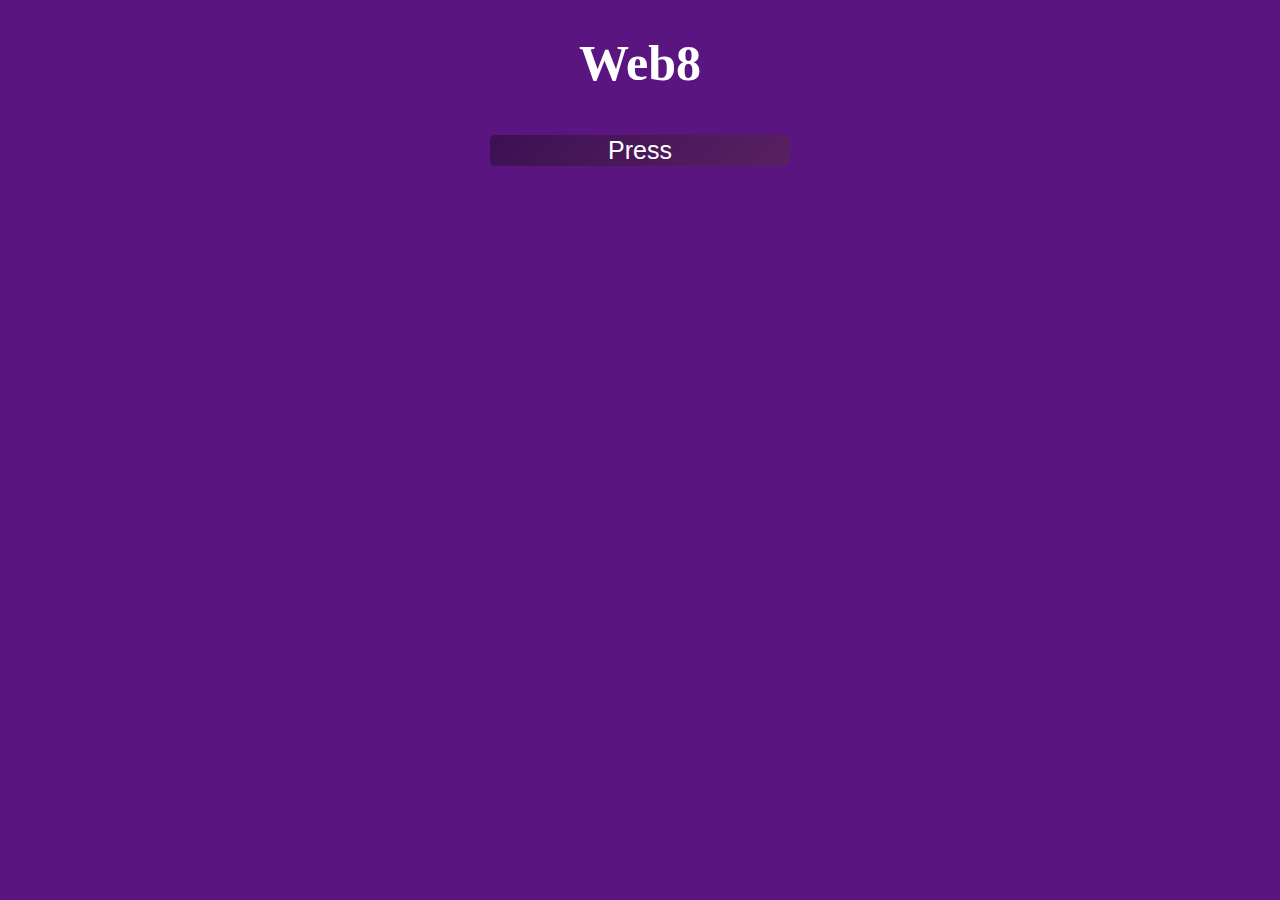
<file: index.html>
<!DOCTYPE html>
<html lang="en">
  <head>
    <title>Sergey</title>
    <meta charset="utf-8" />
    <meta
      name="viewport"
      content="width=device-width, initial-scale=1, shrink-to-fit=no"
    />

    <link rel="stylesheet" href="style.css" />

    <script defer src="https://code.jquery.com/jquery-1.11.0.min.js"></script>
    <script defer src="main.js"></script>
  </head>
  <body class="main">
    <h1 class="title">Web8</h1>
    <button class="btnToOpen">Press</button>
    <div class="hiddenDiv">
      <div class="formDiv">
        <form
          id="form"
          action="https://formcarry.com/s/cMhrJQ7tuB"
          method="POST"
        >
          <h2 class="formTitle">Form</h2>
          <label for="name">
            Name:
            <input name="name" id="name" placeholder="normaliner" required />
          </label>
          <br />
          <label for="email"
            >Email:
            <input
              type="email"
              id="email"
              required
              name="email"
              placeholder="normaliner@gmail.com"
            />
          </label>
          <br />
          <label for="msg"
            >Message:<br />
            <textarea
              id="msg"
              name="msg"
              placeholder="Ur biography..."
              required
            ></textarea>
          </label>
          <br />
          <label for="checkbox"
            >Accept
            <input type="checkbox" id="checkbox" name="checkbox" />
          </label>
          <br />
          <input
            type="submit"
            id="btnToSend"
            name="btnToSend"
            value="Send"
            disabled
          />
        </form>
        <button class="btnToClose">Close</button>
      </div>
    </div>
    <div class="hiddenResponse">
      <div class="responseForm">
        <h1 class="responseTitle">Answer</h1>
        <p class="answer"></p>
        <p class="emailP"></p>
        <p class="message"></p>
        <button class="close" id="cross">Close</button>
      </div>
    </div>
  </body>
</html>
</file>
<file: style.css>
* {
  box-sizing: border-box;
}

body {
  margin: 0;
  padding: 0;
  background-color: #3c1053;
  color: white;
  display: flex;
  flex-direction: column;
  align-items: center;
  background: #5a1580;
}
@keyframes gradient {
  0% {
    background-position: 0% 50%;
  }
  50% {
    background-position: 100% 50%;
  }
  100% {
    background-position: 0% 50%;
  }
}
.title {
  font-size: 50px;
}
.btnToOpen {
  margin-top: 10px;
  width: 300px;
  border: none;
  color: white;
  font-size: 25px;
  border-radius: 5px;
  background: linear-gradient(-45deg, #ad5389, #3c1053);
  background-size: 400% 400%;
  animation: gradient 5s ease infinite;
}
.btnToOpen:hover {
  font-weight: bolder;
  font-size: 20px;
}
.hiddenDiv {
  position: fixed;
  overflow: auto;
  left: 0;
  top: 0;
  width: 100%;
  height: 100%;
  display:none;
  align-items: center;
  justify-content: center;
}

.formDiv {
  background: linear-gradient(90deg, #ad5389, #3c1053);
  background-size: 400% 400%;
  animation: gradient 5s ease-in infinite;
  max-width: 700px;
  height: 500px;
  width: 100%;
  padding: 0px 20px;
  border-radius: 8px;
  position: relative;
}

.formTitle {
  margin-top: 3px;
  font-size: 40px;
  text-align: center;
  text-decoration: underline;
}
label {
  font-size: 25px;
}
input {
  font-size: 20px;
}
textarea {
  width: 100%;
  height: 170px;
  font-size: 20px;
  resize: none;
}
#checkbox {
  margin-bottom: 35px;
  width: 15px;
  height: 15px;
}
#btnToSend {
  font-size: 20px;
  width: 100%;
  bottom: 85px;
  position: absolute;
  background-color: #7104ac;
  text-decoration: none;
  color: white;
  border: none;
  border-radius: 5px;
  left:0;
}
#btnToSend:disabled {
  background-color: grey;
}
#btnToSend:hover {
  background-color: transparent;
  font-weight: bold;
}
.btnToClose {
  font-size: 20px;
  width: 200px;
  position: absolute;
  bottom: 10px;
  right: 5px;
  background-color: #7104ac;
  text-decoration: none;
  color: white;
  border: none;
  border-radius: 5px;
}
.btnToClose:hover {
  background-color: #ad5389;
  font-weight: bold;
}
.hiddenResponse{
  position: relative;
  left: 0;
  top: 0;
  width: 100%;
  height: 100%;
  display: none;
  align-items: center;
  justify-content: center
}
 
.responseTitle {

  text-align: center;
  text-decoration: underline;
}

.responseForm{
  background: linear-gradient(90deg, #ad5389, #3c1053);
  background-size: 400% 400%;
  animation: gradient 5s ease-in infinite;
  max-width: 500px;
  height: 500px;
  width: 100%;
  padding: 0px 20px;
  border-radius: 8px;
  position: absolute;
  top: 40px;
}
.close {
  font-size: 20px;
  width: 200px;
  right:10px;
  bottom:25px;
  position: absolute;
  background-color: #7104ac;
  text-decoration: none;
  color: white;
  border: none;
  border-radius: 5px;
}
.close:hover {
  background-color: #ad5389;
  font-weight: bold;
}
.answer, .emailP, .message{
  font-size: 20px;
}
@media only screen and (max-width: 600px) {
  .btnToOpen {
    width: 200px;
    font-size: 20px;
  }
  .title {
    font-size: 40px;
  }

  .hiddenDiv {
    height: 90%;
    top:0;
  }
  .formDiv {
    width: 90%;
    height: 300px;
  }

  .formTitle {
    font-size: 25px;
  }
  label {
    font-size: 15px;
  }
  input {
    font-size: 13px;
  }
  textarea {
    height: 100px;
    font-size: 13px;
    resize: none;
  }
  #checkbox {
    margin-bottom: 35px;
    width: 10px;
    height: 10px;
  }

  #btnToSend {
    font-size: 10px;
    width: 100%;
    bottom: 45px;
  
  }

  .btnToClose {
    font-size: 10px;
    width: 100px;
    bottom: 3px;
  }
  .responseForm{
    width: 80%;
  }
}
</file>
